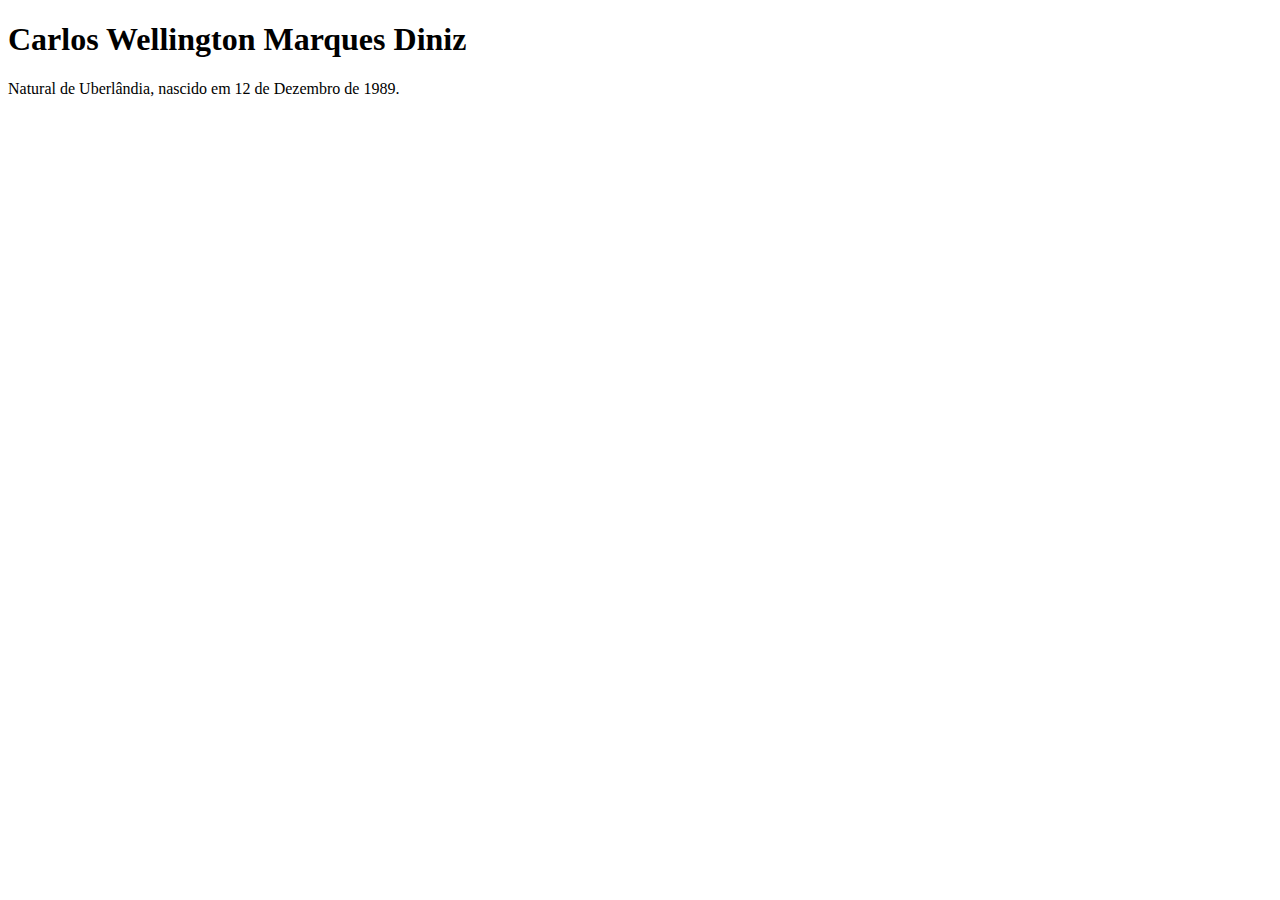
<file: Introdução-HTML5-CSS3/Exercício de Estrutura Básica HTML.html>
<!DOCTYPE html>
<html>
    <head>
        <meta charset="utf-8">
        <title>Biografia</title>
    </head>
    <body>
        <h1> Carlos Wellington Marques Diniz</h1>
        Natural de Uberlândia, nascido em 12 de Dezembro de 1989.
    </body>
</html>
</file>
